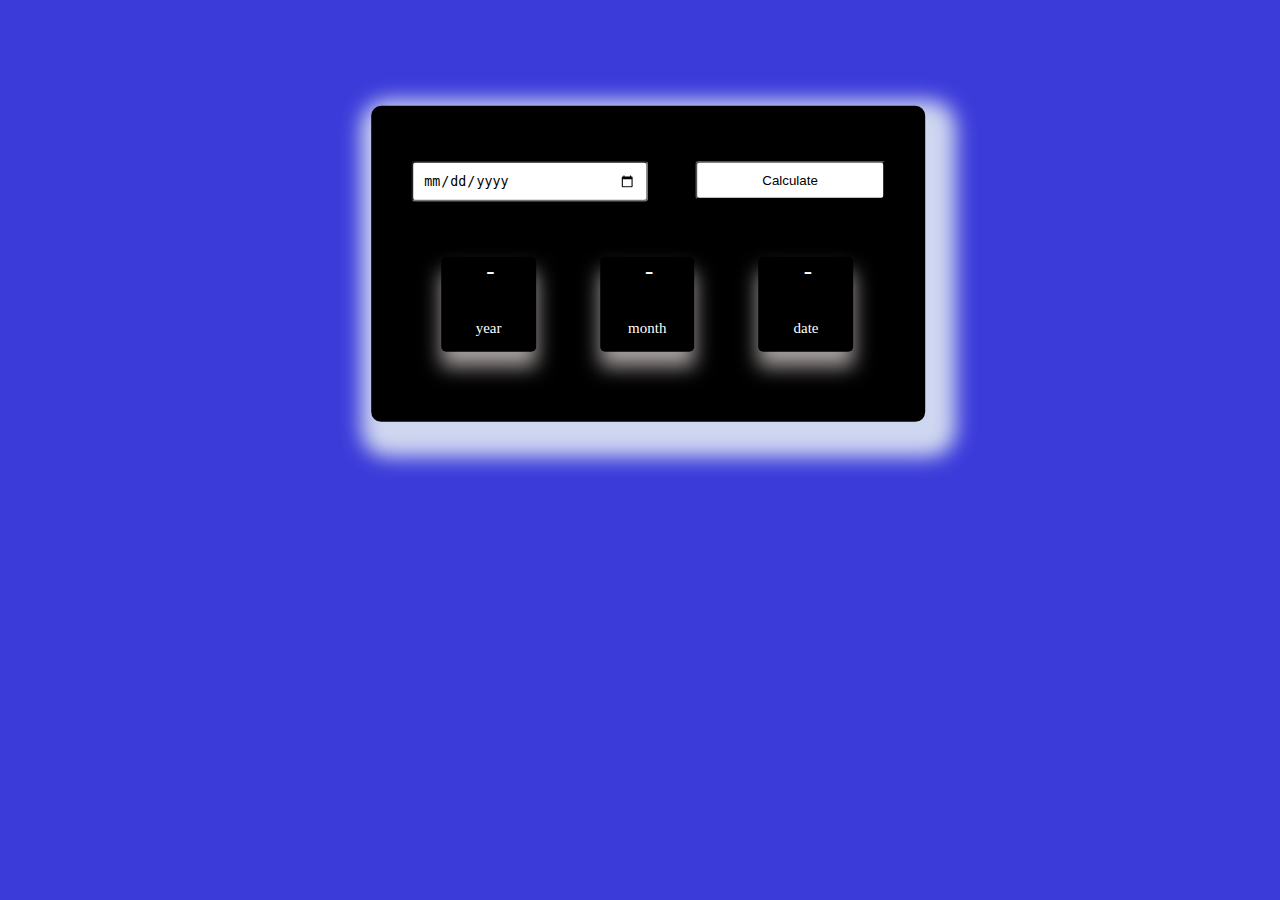
<file: AgeCalculator/index.html>
<html>
    <head>
        <title>Age Calculator</title>
        <link rel="stylesheet" href="style.css">
    </head>
    <body><div class="container">
         <div id="input">
            <input type="date" id="input-date">
            <button id="cal-btn" onclick="calculate()">Calculate</button>
         </div>
         <div id="output">
            <div>
                <span id="year">-</span>
                <p>year</p>
            </div>
            <div>
                <span id="month">-</span>
                <p>month</p>
            </div>
            <div>
                <span id="date">-</span>
                <p>date</p>
            </div>
         </div>
         </div>
         <script src="script.js"></script>
    </body>
    </html>
</file>
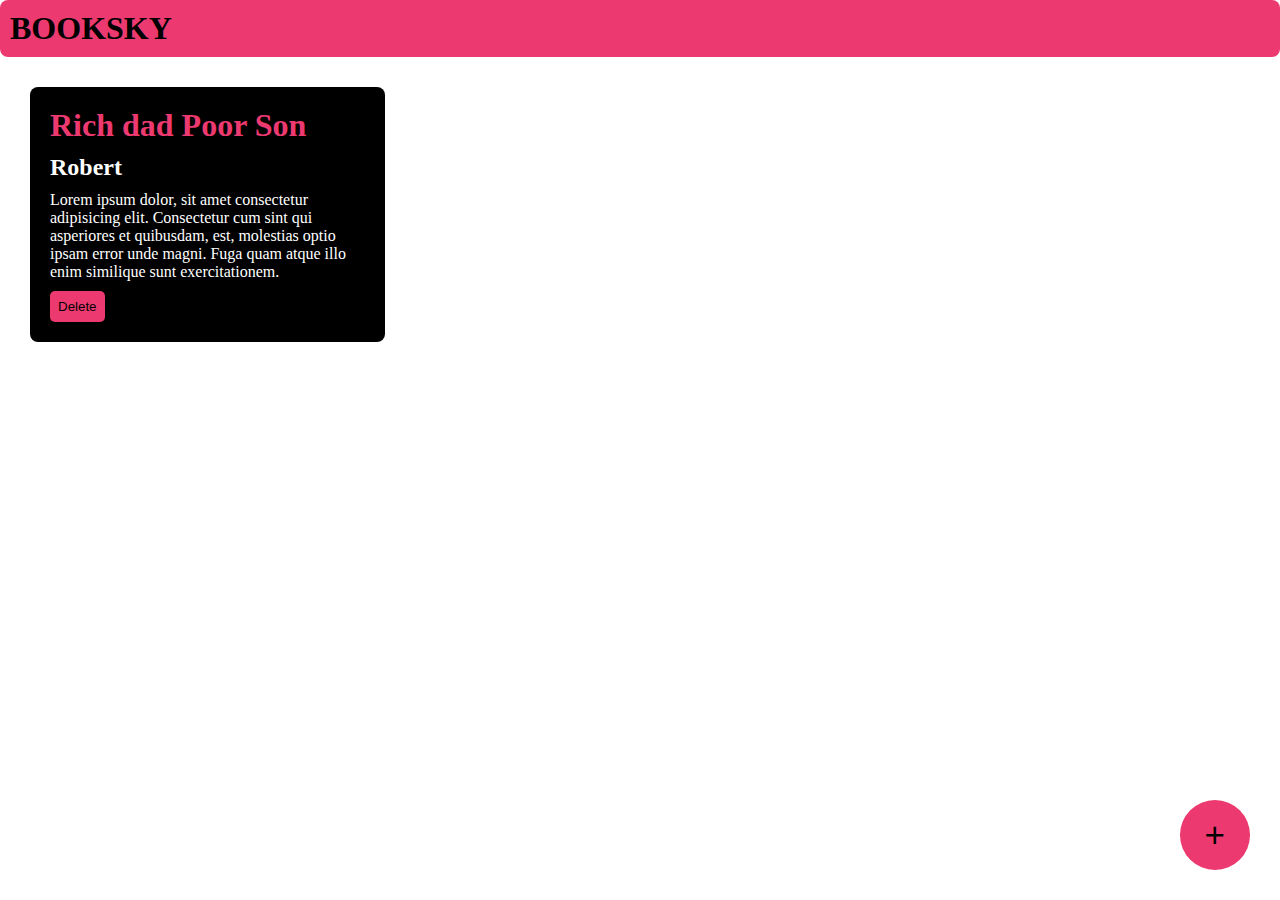
<file: booksky/index.html>
<!DOCTYPE html>
<html lang="en">
<head>
    <meta charset="UTF-8">
    <meta name="viewport" content="width=device-width, initial-scale=1.0">
    <title>Booksky</title>
    <link rel="stylesheet" href="style.css">
</head>
<body>
    <div id="navbar">
        <h1>BOOKSKY</h1>
    </div>
    <div id="container">
        <div id="book-con">
            <h1>Rich dad Poor Son</h1>
            <h2>Robert</h2>
            <p>Lorem ipsum dolor, sit amet consectetur adipisicing elit. Consectetur cum sint qui asperiores et quibusdam, est, molestias optio ipsam error unde magni. Fuga quam atque illo enim similique sunt exercitationem.</p>
            <button onclick="deleteitem(event)">Delete</button>
        </div>
        
        
    </div>
    <button id="add-button" >+</button>
    <div id="overlay"></div>
    <div id="poppup-box">
        <h1>Add Book</h1>
        <form>
            <input type="text" placeholder="Book Title" id="book-title">
            <input type="text" placeholder="Book author" id="book-author">
            <textarea placeholder="Short Description" id="desc"></textarea>
            <button id="add-book" >Add</button>
            <button id="cancel-book" >Cancel</button>
        </form>
    </div>
    <script src="script.js"></script>
    
</body>
</html>
</file>
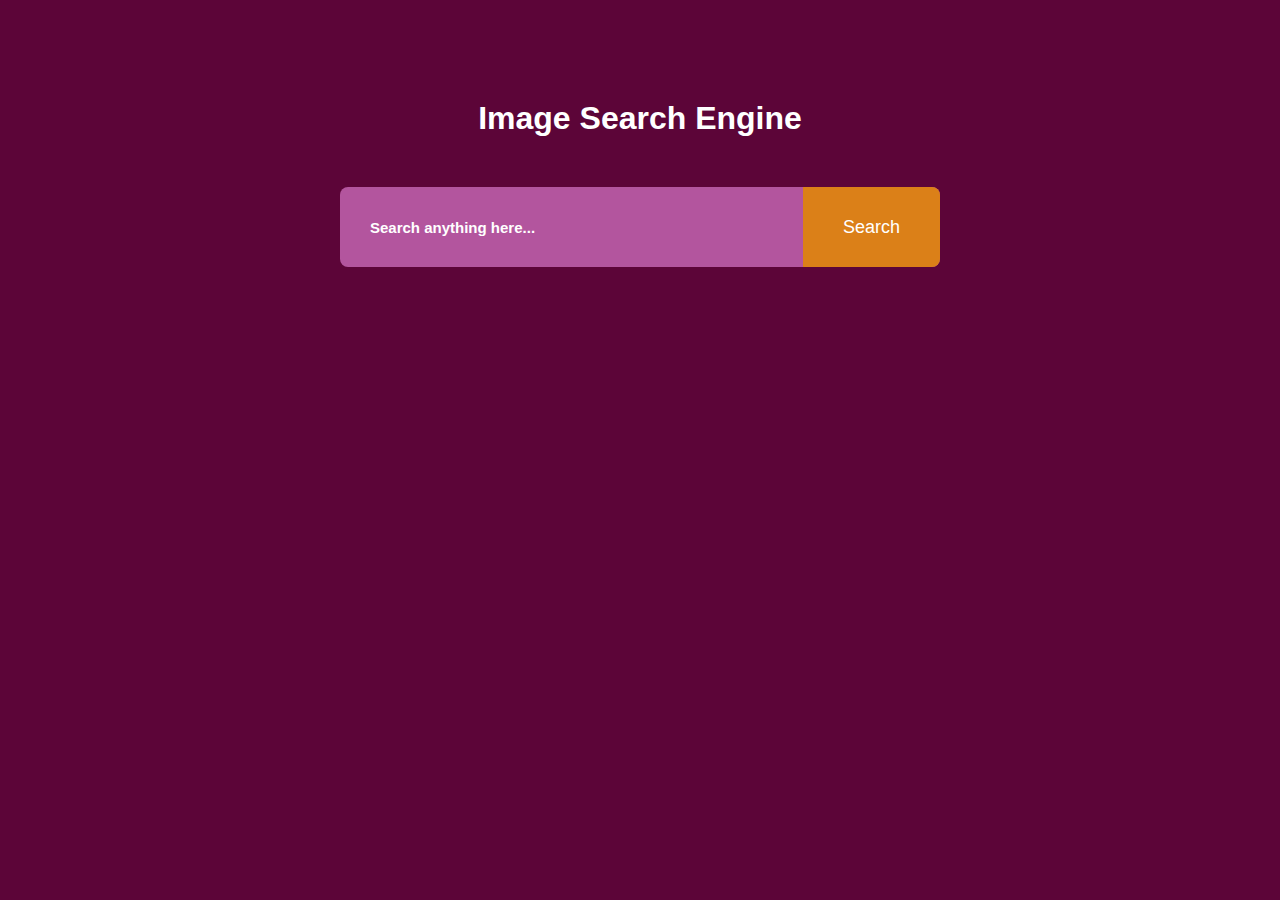
<file: image-gallery/index.html>
<html>
    <head>
        <title>Image Search engine</title>
        <link rel="stylesheet" href="style.css">
    </head>
    <body>
        <h1>Image Search Engine</h1>
        <form id="Search-form">
            <input id="Search-box" type="text" placeholder="Search anything here...">
            <button onclick="searchImage()">Search</button>
        </form>
        <div id="search-result"></div>
        <button id="show-more">Show more</button>
        <script src="script.js"> </script>
    </body>
</html>
</file>
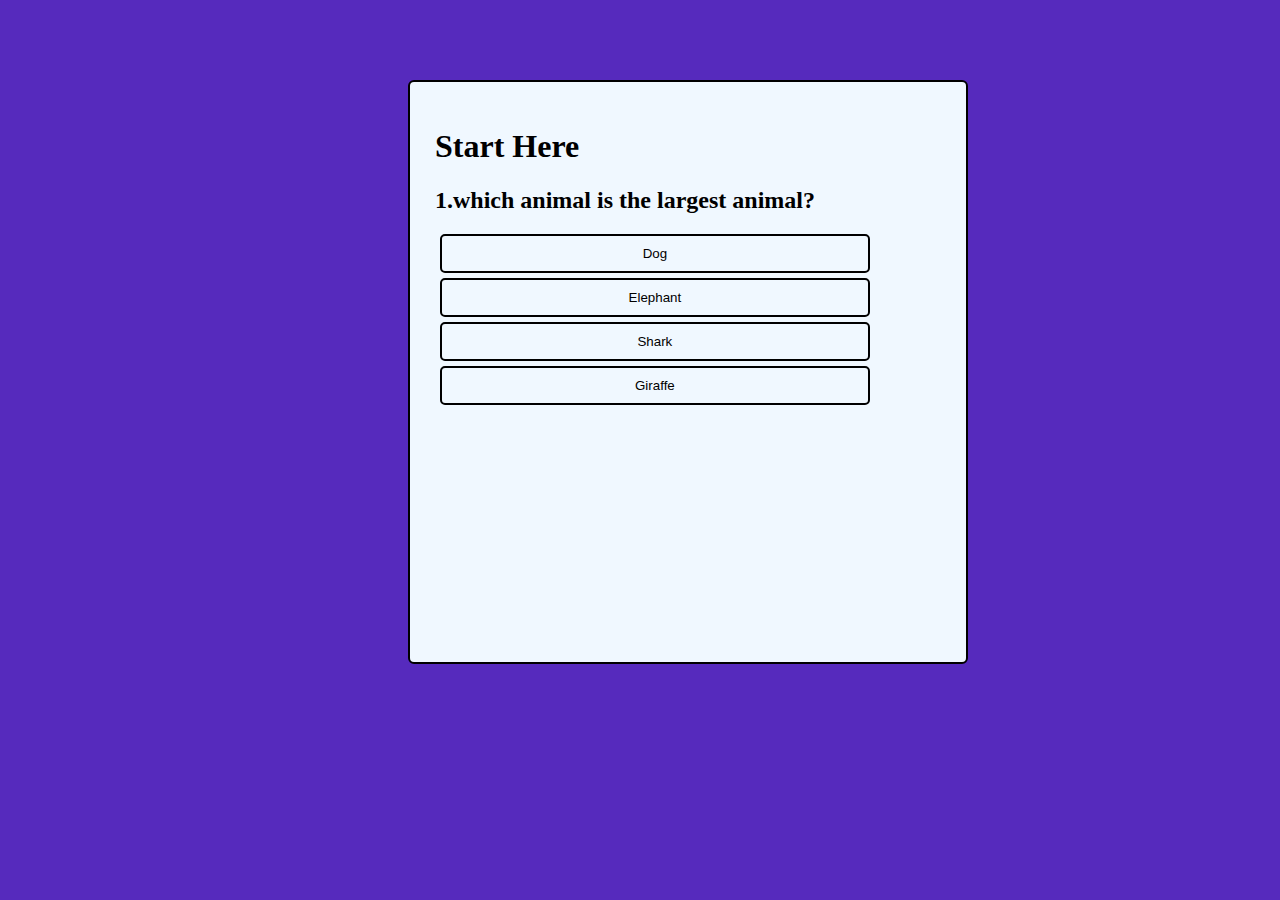
<file: Quiz App/index.html>
<html>
    <header>
        
        <title>Quiz App</title>
       
        <link rel="stylesheet" href="style.css">
    </header>
    <body>
        <div class="app">
            <h1>Start Here</h1>
        <div class="question">
           
           <h2 id="quesno">Your Qustion</h2>
           <div id="ans-btn">
           <button class="btn">Answer1</button>
           <button class="btn">Answer1</button>
           <button class="btn">Answer1</button>
           <button class="btn">Answer1</button>
           </div>
           <button id="nextbtn">Next</button>
           
        </div>
        </div>
        <script src="script.js"></script>
    </body>
</html>
</file>
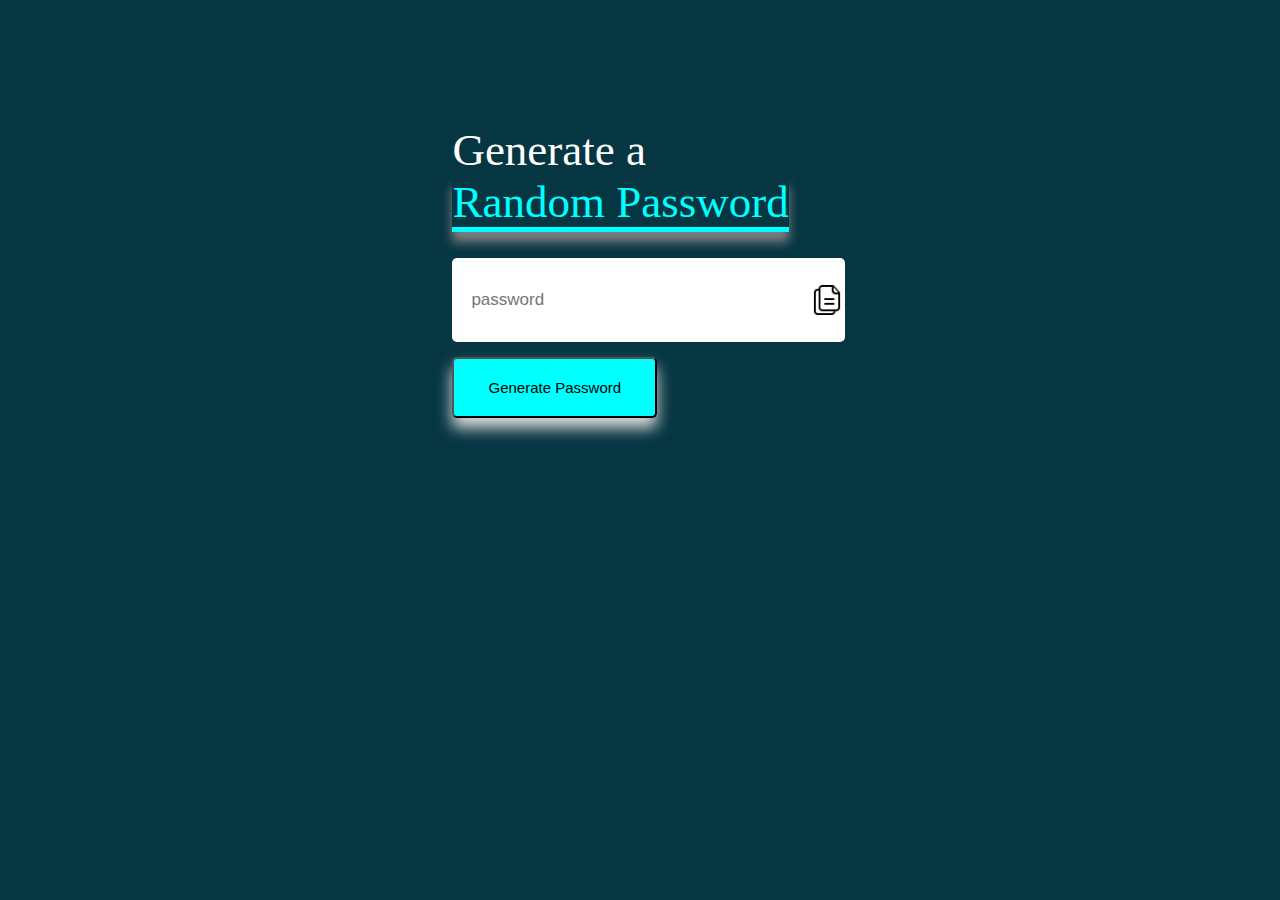
<file: Random-Password/index.html>
<html>
    <head>
        <title>Password Generator</title>
        <link rel="stylesheet" href="style.css"></link>
    </head>
    <body>
        <div class="container" >
            <h1>Generate a <br> <span>Random Password</span></h1>
            <div class="input">
                <input placeholder="password" id="password"></input>
                <img src="copy.png" onclick="copy()"></img>
            </div>
            <button id="Generate" onclick="generatepassword()">Generate Password</button>
        </div>
    <script src="script.js"></script>
    </body>
</html>
</file>
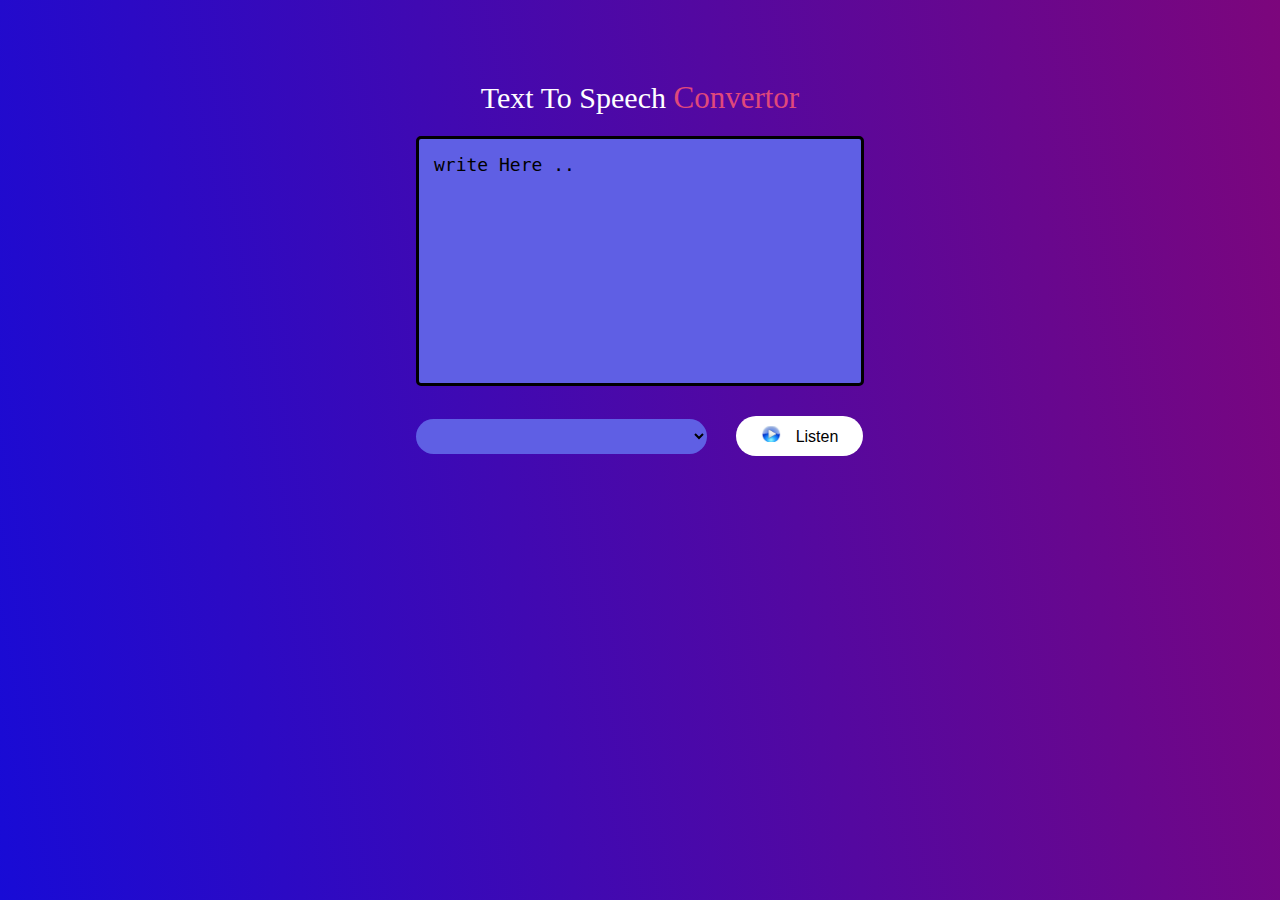
<file: txt-speech/index.html>
<html>
    <head>
        <title>Text to Speech Convertor</title>
        <link rel="stylesheet" href="style.css">
    </head>
    <body>
        <div class="container">
            <h1>Text To Speech <span>Convertor</span></h1>
            <textarea placeholder="write Here .."></textarea>
            <div class="row">
                <select></select>
                <button><img src="playbutton.jfif"> Listen</button>
            </div>
        </div>
        <script src="script.js"></script>
    </body>
</html>
</file>
<file: AgeCalculator/style.css>
body{
    background-color: rgb(59, 59, 218);
}
.container{
    width: 37%;
    min-width: 400px;
    padding: 40px;
    position: absolute;
    transform: translate(-50%,-50%);
    background-color: black;
    color: white;
    margin: 20% 40% 30% 50%;
    border-radius: 10px;
    box-shadow: 10px 15px 20px 20px rgb(207, 215, 240);

}
input,button{
    background-color:white;
    color:black;
    padding: 10px;
    border-radius: 4px;
    
    margin: 15px 0 25px 0;
   
}

input{
   
    width: 50%;
   
}
   
button{
    float: right;
    width: 40%;
    
}
#output div{
    display: inline-block;
    width: 20%;
    background-color: black;
    color: white;
    margin: 30px;
    border-radius: 5px;
    place-items: center;
    box-shadow: 0 15px 20px rgb(167, 160, 160);
    font-family: Georgia, 'Times New Roman', Times, serif;
}
span{
    margin: 20px 15px 5px 45px;
    font-size: 25px;
}
   
p{
    font-size: 15px;
    font-family: Georgia, 'Times New Roman', Times, serif;
    text-align: center;
    margin-top: 35px;
}
</file>
<file: booksky/style.css>
*{
    margin: 0;
    padding: 0;
}
#navbar{
    background-color: rgb(236, 58, 112);
    padding: 10px;
    border-radius: 8px;
}
#container{
    padding: 10px;
}
#book-con{
    background-color: black;
    color: white;
    padding: 20px;
    width: 25%;
    height: 45%;
    margin-top: 20px;
    margin-left: 20px;
    border-radius: 8px;
    display: inline-block;
    vertical-align: top;
}
#book-con h1{
    color: rgb(236, 58, 112);
    margin-bottom: 10px;
}
#book-con p{
    margin-top: 10px;
}
#book-con button{
    background-color: rgb(236, 58, 112);
    color: black;
    border: none;
    border-radius: 5px;
    margin-top: 10px;
    padding: 8px;

}
#add-button{
    background-color: rgb(236, 58, 112);
    font-size: 35px;
    border-radius: 100%;
    position: fixed;
    border: none;
    padding: 15px 25px 15px 25px;
    bottom: 30px;
    right: 30px;
    
}
#overlay{
    background-color: black;
    position: absolute;
    opacity: 0.8;
    width: 100%;
    height: 100%;
    top: 0;
    left: 0;
    z-index: 1;
    display: none;

}
#poppup-box{
    background-color: rgb(236, 58, 112);
    width: 35%;
    padding: 40px;
    position: absolute;
    top:20%;
    margin-left: 30%;
    border-radius: 10px;
    z-index: 2;
    display: none;

}
#poppup-box input{
    background: transparent;
    border: none;
    border-bottom: solid black 2px;
    display: block;
    width: 100%;
    margin: 5px;
    padding: 5px;
    font-size: 20px;
}
#poppup-box textarea{
    background: transparent;
    border: solid black 2px;
    display: block;
    width: 100%;
    margin: 5px;
    padding: 5px;
    font-size: 20px;
    margin-top: 10px;
}
#poppup-box textarea::placeholder{
    color: black;
}
#poppup-box input::placeholder{
    color: black;
}
#poppup-box button{
    background-color: black;
    color: white;
    padding: 10px 20px 10px 20px;
    border: none;
    margin: 10px 20px 10px 20px;
}
</file>
<file: image-gallery/style.css>
*{
    margin: 0;
    padding: 0;
    font-family: 'poppins', sans-serif;
    box-sizing: border-box;
    
}
body{
    background-color: rgb(92, 5, 56);
    color: white;

}
h1{
    text-align: center;
    margin: 100px auto 50px;
    font-weight: 600;
}
form{
    background-color:rgb(179, 85, 158) ;
    width: 90%;
    max-width: 600px;
    height: 80px;
    border-radius: 8px;
    margin: auto;
    align-items: center;
    display: flex;

}
form input{
    
    height: 100%;
    background: transparent;
    font-size: 18px;
    color: whitesmoke;
    border: 0;
    outline: 0;
    padding:0 30px  ;
    flex:1;


}
input::placeholder{
    color: white;
    font-size: 15px;
    font-weight: 600;
}
form button{
    padding: 0 40px;
    height:100%;
    background-color: rgb(219, 128, 24);
    color: white;
    border-bottom-right-radius: 8px;
    border-top-right-radius: 8px;
    border: 0;
    outline: 0;
    font-size: 18px;
    cursor: pointer;
}
#show-more{
    
    background-color: rgb(219, 128, 24);
    color: white;
    border-radius: 5px;
    border: 0;
    outline: 0;
    margin:10px auto 100px;
    padding: 10px 20px;
    cursor: pointer;
    display: none;
}
#search-result{
    width: 80%;
    margin: 100px auto 50px;
    display: grid;
    grid-template-columns: 1fr 1fr 1fr;
    grid-gap: 40px;
}
#search-result img{
    width: 330px;
    height: 230px;
    object-fit: cover;
}
</file>
<file: Quiz App/style.css>
body{
    background: scroll;
    background-color: rgb(86, 42, 189);

}
.app{
    background-color: aliceblue;
    height: 60%;
    width: 40%;
    margin:80px 100px 20px 400px ;
    padding: 25px;
    border: solid black 2px;
    border-radius: 6px;

}
.btn{
    background-color: aliceblue;
    border:solid black 2px;
    border-radius: 5px;
    display: block;
    width: 85%;
    padding: 10px;
    margin:5px 5px 5px 5px;
    color: black;
    transform: all 0.3s;
    
}
.btn:hover:not([disabled]){
    background-color: black;
    color:white
   
}
.btn:disabled{
    cursor: no-drop;
}
#nextbtn{
    background-color: rgb(10, 10, 54);
    color: white;
    padding: 10px;
    margin: 20px 10px 10px 400px;
    width: 100px;
    display: none;
}
.correct{
    background-color:green ;
}
.incorrect{
    background-color: red;
}
</file>
<file: Random-Password/style.css>
body{
    background-color: rgb(6, 54, 66);
    margin: 0;
    padding: 0;
    
}
.container{
    
    width:40%;
    min-width: none;
    padding: 30px;
    margin: 5% 50% 30% 33%;
}
.container h1{
    font-size: 45px;
    font-weight: 500;
    font-family: serif;
    color: white;
}
.container h1 span{
    color: cyan;
    border-bottom: 5px solid cyan;
    box-shadow: 0 10px 10px grey;
}
.input{
    background-color: white;
    display: flex;
    width: 70%;
    border-radius: 5px;
    padding: 17px;
    

}
.input img{
    width:30px ;
   padding: 10px;
   margin-left: 30%;
   
}
.input input{
    border: none;
    outline: none;
    font-size: 17px;
   
}
button{
    margin-top: 15px;
    width: 40%;
    border-radius: 5px;
    background-color: cyan;
    padding: 20px;
    font-size: 15px;
    box-shadow: 0 10px 15px gainsboro;
}
</file>
<file: txt-speech/style.css>
body{
    padding: 0;
    background:linear-gradient(80deg,rgb(24, 11, 214),rgb(124, 6, 124));
    margin: 0;
}
.container{
    width: 100%;
    min-width: 100vh;
    align-items: center;
    justify-content: center;
    border: none;
    outline: 0;
    flex-direction: column;
    display: flex;
    margin: 60px 0 0 0 ;
}
.container h1{
    color: white;
    font-size: 30px;
    font-weight: 500;
}
.container h1 span{
    color: rgb(224, 72, 123);
    font-size:31px ;
}
textarea{
    width: 35%;
    height: 250px;
    border-radius: 5px;
    background-color: rgb(95, 95, 228);
    border: 3px solid black;
    outline: none;
    font-size: 18px;
    padding: 15px;
    resize: none;
    margin-bottom: 30px;
}
textarea::placeholder{
    font-size: 18px;
    color: black;
}
.row{
   width: 35%;
   display: flex;
   align-items: center;
   gap: 29px;
}
button img{
    width: 20px;
    margin-right: 10px;
   
}
button{
 background-color:white;
 padding:10px 25px ;
 font-size: 16px;
 color: black;
 border-radius: 30px;
 border: none;
 outline: none;
 cursor: pointer;

}
select{
    width: 65%;
    height: 35px;
    border-radius: 30px;
    background-color:rgb(95, 95, 228) ;
    border: none;
    outline: none;
}
</file>
